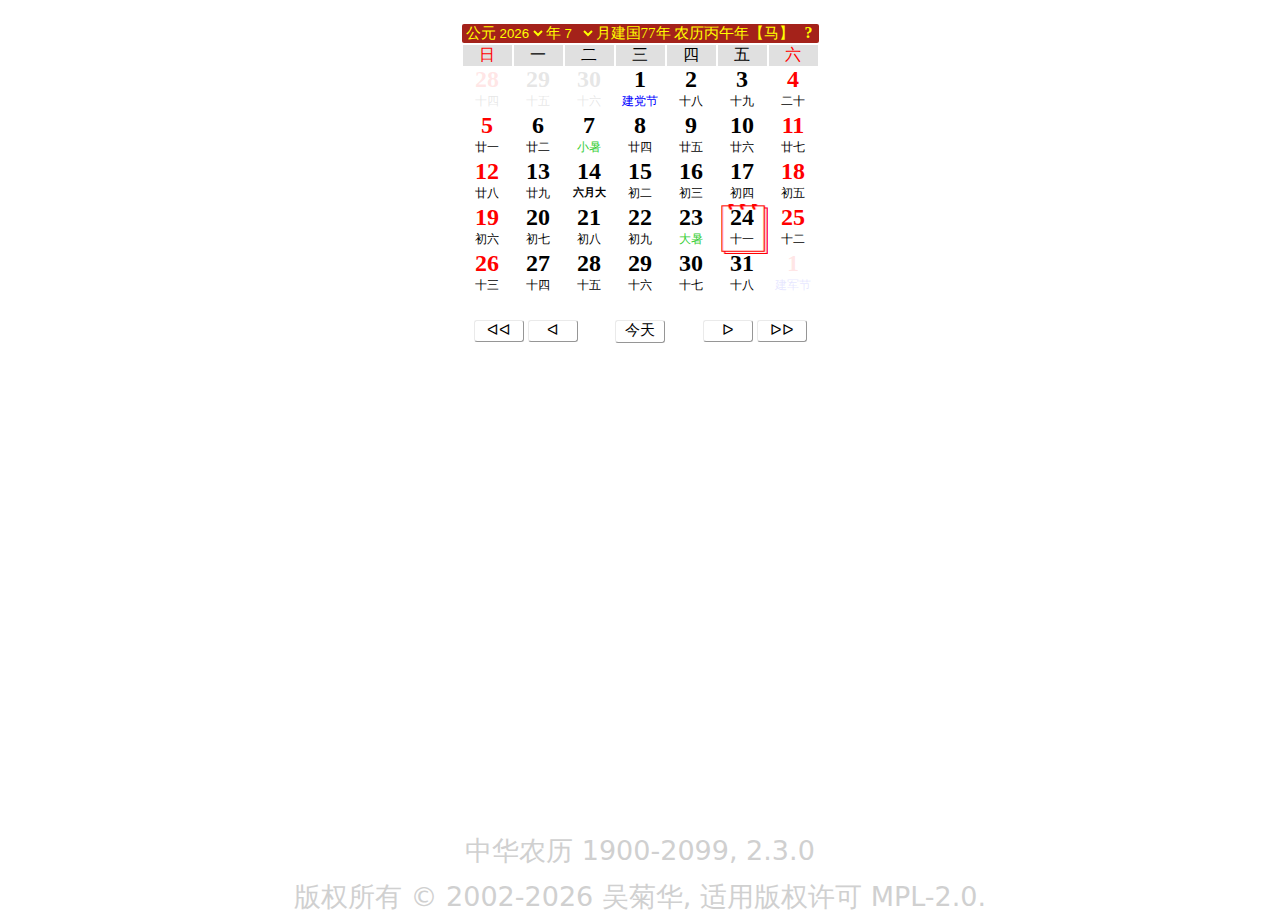
<file: index.html>
<!DOCTYPE html>
<html>
<head>
  <meta charset="utf-8">
  <meta name="viewport" content="width=device-width, initial-scale=1">

  <title>中华农历 1900~2099</title>
  <meta name="author" content="John Wu">
  <meta name="description" content="solar+lunar calendar">
  <meta name="keywords" content="calendar, lunar calendar, nongli, 日历, 农历, 阴历, 中华农历, 万年历, 四柱, 八字">

  <link href="favicon.ico" rel="shortcut icon" type="image/x-icon" sizes="32x32">

  <link rel=stylesheet href="calendar.css?v=20250217" data-cacheable type="text/css">

  <script src="scripts/app.js?v=20250217" data-cacheable type="text/javascript"></script>
  <script src="scripts/global-shared.js?v=20230205" data-cacheable type="text/javascript"></script>
  <script src="scripts/state-cache.js?v=20230205" data-cacheable type="text/javascript"></script>
  <script src="scripts/window.js?v=20230207" data-cacheable type="text/javascript"></script>
  <script src="scripts/config.js?v=20220812" data-cacheable type="text/javascript"></script>
  <script src="scripts/solar-calendar.js?v=20210731" data-cacheable type="text/javascript"></script>
  <script src="scripts/lunar-calendar.js?v=20210731" data-cacheable type="text/javascript"></script>
  <script src="scripts/solar-terms.js?v=20210731" data-cacheable type="text/javascript"></script>
  <script src="scripts/ganzhi.js?v=20210801" data-cacheable type="text/javascript"></script>
  <script src="scripts/constellation.js?v=20250217" data-cacheable type="text/javascript"></script>
  <script src="scripts/annotation.js?v=20250217" data-cacheable type="text/javascript"></script>
  <script src="scripts/calendar-day.js?v=20250217" data-cacheable type="text/javascript"></script>
  <script src="scripts/calendar-month.js?v=20230205" data-cacheable type="text/javascript"></script>
  <script src="scripts/calendar.js?v=20230205" data-cacheable type="text/javascript"></script>
  <script src="scripts/date-annotations.js?v=20250217" data-cacheable type="text/javascript"></script>
  <script src="scripts/date-annotations.duty-adjust.js?v=20241130" data-cacheable type="text/javascript"></script>
  <script src="scripts/touch-event.js?v=20230205" data-cacheable type="text/javascript"></script>
  <script src="scripts/debug.js?v=20230205" data-cacheable type="text/javascript"></script>

  <script src="install/prompt.js?v=20230205" data-cacheable type="text/javascript" async></script>
  <script src="pwa-bootstrap.js?v=20230205" data-cacheable type="text/javascript" async></script>

  <meta name="theme-color" media="(prefers-color-scheme: light)" content="white">
  <meta name="theme-color" media="(prefers-color-scheme: dark)" content="black">
  <link rel="manifest" href="manifest.json">

  <!--
   | CAUTION: PLEASE DO NOT REMOVE.
   |
   | The following lines list other cacheable resources,
   | which will be used to refresh the resources while installing a new version of the service worker.
   |-->
  <!--
  <cacheable-resource location="images/webdings-Y-red.gif" />

  <script src="libs/marked-4.2.5.min.js" data-cacheable type="text/javascript"></script>
  <cacheable-resource location="markdown.html?v=pseudo" />

  <cacheable-resource location="LICENSE.md?v=pseudo" />
  <cacheable-resource location="README.md?v=pseudo" />
  -->
</head>

<body>
</body>

</html>
</file>
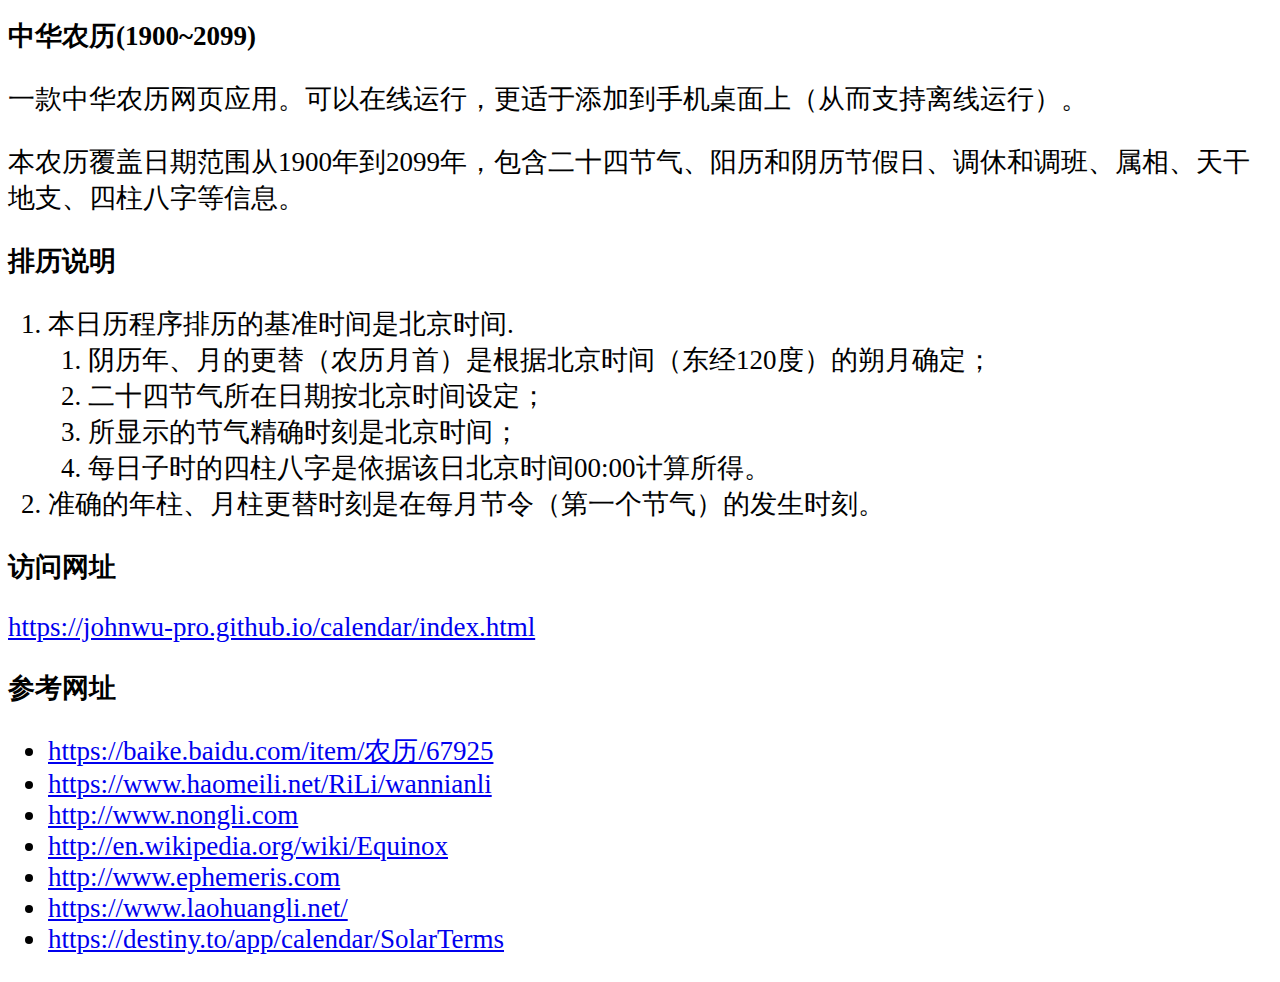
<file: markdown.html>
<!DOCTYPE html>
<html>
<head>
  <meta charset="utf-8">
  <title></title>

  <link href="favicon.ico" rel="shortcut icon" type="image/x-icon" sizes="32x32">
  <style>
    :where(*) {
      font-size: 3vmin;
    }
  </style>

  <script src="libs/marked-4.2.5.min.js" data-cacheable type="text/javascript"></script>
  <script>
    function params() {
      const params = opener?.window.crossTabParams?.[location.origin + location.pathname] ?? {}
      // console.debug("[DEBUG] Params: %s", JSON.stringify(params))

      let {title, markdown, stylesheet} = params
      markdown = markdown || 'README.md'

      title = title || ((uri) => {
        const left = uri.lastIndexOf('/')
        let right = uri.lastIndexOf('.', left+1)
        if(right === -1) right = uri.length
        return uri.substring(left+1, right)
      })(markdown)

      return {title, markdown, stylesheet}
    }

    //
    // Initialize
    //
    document.addEventListener("DOMContentLoaded", () => {
      const {title, markdown, stylesheet} = params()
      document.title = title
      if(stylesheet) {
        document.head.appendChild(Object.assign(
          document.createElement('link'), {href: stylesheet, rel: 'stylesheet', type: 'text/css'}
        ))
      }
      fetch(markdown)
        .then((response) => response.text())
        .then((text) => document.body.innerHTML = marked.parse(text))
        .then(() => console.info("[INFO] Loaded %s.", markdown))
        .catch(error => console.error("[ERROR] Error occurred: %o", error))
    })
  </script>
</head>

<body>
  <h2>Loading ...</h2>
</body>

</html>
</file>
<file: calendar.css>
* {
  border: none;
  margin: 0;
  padding: 0;
}

:root {
  --main-font-family: '宋体', 'system-ui';
}

body {
  margin-top: 24px;
}

a, a:hover, a:visited {
  color: #d0d0d0;
  text-decoration: none;
}

.no-wrap {
  white-space: nowrap;
}

.cld {
  width: 357px; /*51 * 7*/
  margin: 0 auto;
  text-align: center;
}

.cld .title {
  display: flex;
  background: #a4221a;
  border-radius: 2px;
  color: yellow;
  font-size: 15px;
  margin-bottom: 2px;
  padding: 0 6px 0 4px;
  white-space: nowrap;
}
.cld .title select {
  color: yellow;
  background: #a4221a;
}
.cld .title .animal {
  margin: 0 -2px 0 -6px;
}
.cld .title .help {
  margin-left: auto;
}
.cld .title .help a {
  color: yellow;
  font: bold 16px 'Times New Roman';
}
.cld .row {
  display: flex;
}
.cld .cell {
  color: black;
  flex: 1 1 0;
}
.cld .weekend {
  color: red;
}

.cld .head .cell {
  background: #e0e0e0;
  margin: 0 1px;
}

.cld .body {
  z-index: 0; position: static; /* default z-index and position */
}
.cld .body .cell {
  cursor: pointer;
  margin-bottom: 2px;
}
.cld .body .cell.unresolvable {
  cursor: default;
}
.cld .body .cell.out-of-month {
  background: rgba(255, 255, 255, 0.90);
}
.cld .body .cell .background {
  z-index: -10; position: absolute;
  height: 51px;
  width: 51px;
  margin: 0;
}
.cld .body .cell .background.today {
  background: url('images/webdings-Y-red.gif') 2px -2px / 51px 52px no-repeat;
}
.cld .body .cell .solar {
  z-index: -5; position: relative;
  font: bold 24px 'Arial Black';
  margin: 0;
}
.cld .body .cell .solar.on {
  color: blue;
}
.cld .body .cell .solar.off {
  color: red;
}
.cld .body .cell .note {
  z-index: -5; position: relative;
  font: normal 12px var(--main-font-family);
  white-space: nowrap;
  margin: 0;
}
.cld .body .cell .note.holiday {
  color: red;
}
.cld .body .cell .note.solar.festival {
  color: blue;
}
.cld .body .cell .note.lunar.festival {
  color: fuchsia;
}
.cld .body .cell .note.solar-term {
  color: limegreen;
}
.cld .body .cell .note.first-day {
  font: bold 11px var(--main-font-family);
}

.cld .ctl {
  margin: 24px 12px 0 12px;
  display: flex;
  justify-content: space-between;
}
.cld .ctl .cmd {
  border: 1px outset #eaeaea;
  border-radius: 3px;
  padding: 0 6px 2px 6px;
  display: inline-block;
  font: normal 15px 'Arial Black';
  text-align: center;
  width: 36px;
  cursor: pointer;
}

.cld .details {
  z-index: 0; position: static; /* default z-index and position */
  margin: 24px auto 6px auto;
  display: inline-block;
  text-align: center;
  overflow: hidden;
}
.cld .details .content {
  margin: 0 auto;
  text-align: left;
  border: solid 3px navy;
  border-radius: 3px;
  background-color: navy;
  font: normal 15px var(--main-font-family);
}
.cld .details .content.slide-up {
  transform: translate(0, -105%);
  opacity: 0;
  transition: transform 2s ease 5s, opacity 2s ease 5s;
}
.cld .details .date .solar {
  color: white;
}
.cld .details .date .lunar {
  color: violet;
}
.cld .details .date .ganzhi {
  color: yellow;
}
.cld .details .notes {
  color: white;
}
.cld .details .notes .duty.on {
  background: #88ffcc;
  color: blue;
}
.cld .details .notes .duty.off {
  background: #ffcccc;
  color: red;
}
.cld .details .notes .solar.holiday {
  background: #88ffcc;
  color: red;
}
.cld .details .notes .lunar.holiday {
  background: #ffcccc;
  color: red;
}
.cld .details .notes .solar.festival {
  background: #ccffcc;
  color: blue;
}
.cld .details .notes .lunar.festival {
  background: #ffcccc;
  color: teal;
}
.cld .details .notes .solar-term {
  background: #e0a0ff;
  color: green;
}
.cld .details .notes .constellation {
  background: #202080;
  color: palegreen;
}
.cld .details .notes .memo {
  background: #ccffcc;
  color: navy;
}

.footer {
  position: absolute;
  width: 100%;
  margin: 0.5vmin auto;
  text-align: center;
  font: normal 3vmin var(--main-font-family);
  color: #d0d0d0;
  top: 92dvh;
}
.footer > div:first-child{
  margin-bottom: 1.2vmin;
}
.footer #upgrade > button {
  border: 1px outset #eaeaea;
  border-radius: 1vmin;
  padding: 0.25vmin 1vmin;
  margin-bottom: 0.25vmin;
  background-color: white;
  color: green;
  cursor: pointer;
}

.flash {
  z-index: 10; position: absolute;
  top: 96px;
  width: 100%;
  display: inline-block;
  text-align: center;
}

.flash .content {
  color: lawngreen;
  font: bold 128px 'Arial Black';
}
.flash .content.fade-out {
  opacity: 0;
  transition: opacity 1s linear 0.5s;
}
.flash .content .hanzi {
  font: normal 108px var(--main-font-family);
}
</file>
